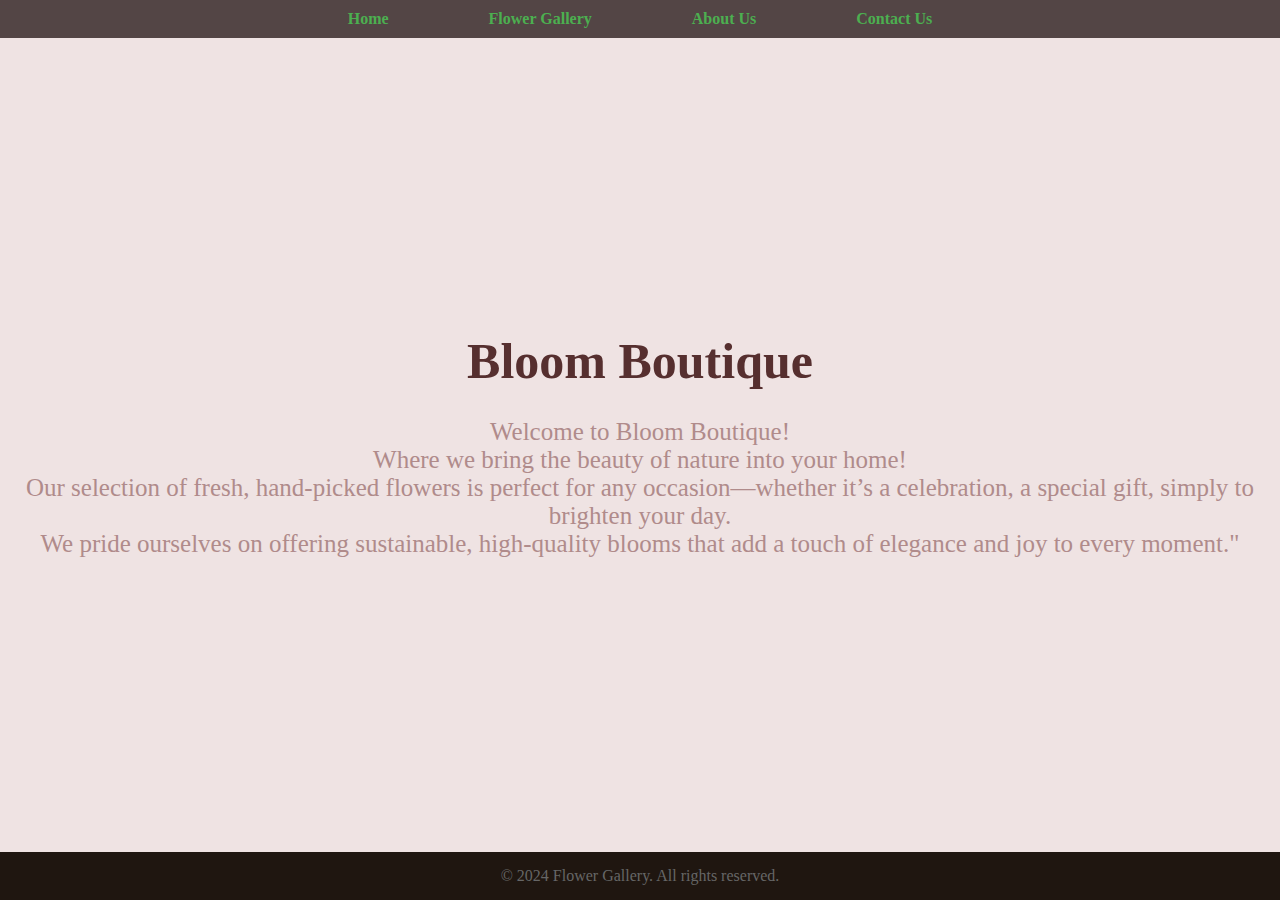
<file: index.html>
<!DOCTYPE html>
<html lang="en">

<head>
    <meta charset="UTF-8">
    <meta name="viewport" content="width=device-width, initial-scale=1.0">
    <title>flower shop</title>
    <link rel="stylesheet" href="assets/css/style.css">
</head>

<body>
    <header>
        <nav>
            <ul>
                <li><a href="index.html">Home</a></li>
                <li><a href="flowers.html">Flower Gallery</a></li>
                <li><a href="about.html">About Us</a></li>
                <li><a href="contact.html">Contact Us</a></li>
            </ul>
        </nav>
    </header>

    <main class="page3">

        <h1>Bloom Boutique</h1><br>
        <p>
            Welcome to Bloom Boutique! <br>
            Where we bring the beauty of nature into your home! <br>
            Our selection of fresh, hand-picked flowers is perfect for any occasion—whether it’s a celebration, a
            special gift, simply to brighten your day. <br>
            We pride ourselves on offering sustainable, high-quality blooms that add a touch of elegance and joy to
            every moment."
        </p>
    </main>

    <footer>
        <p> &copy; 2024 Flower Gallery. All rights reserved. </p>
    </footer>

</body>

</html>
</file>
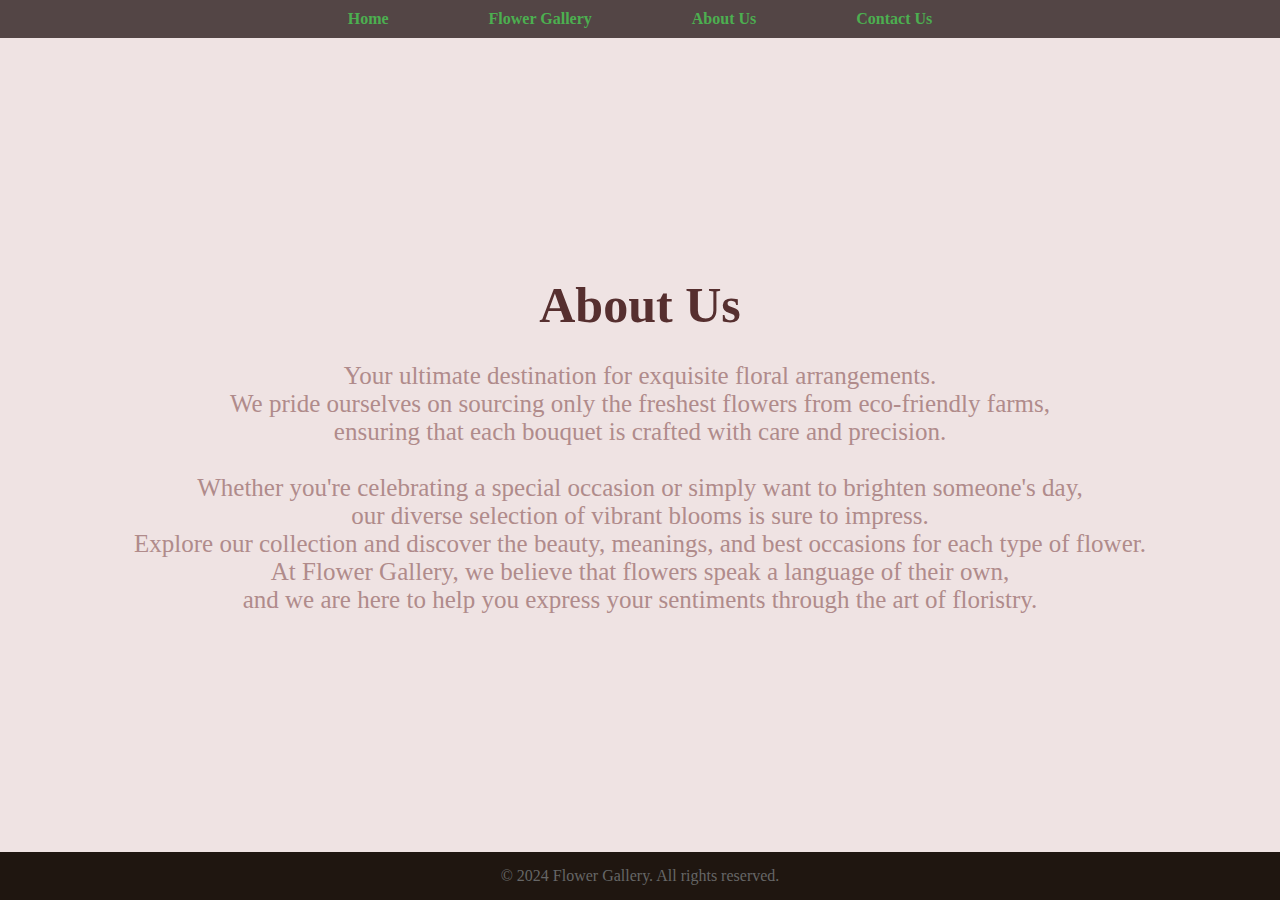
<file: about.html>
<!DOCTYPE html>
<html lang="en">

<head>
    <meta charset="UTF-8">
    <meta name="viewport" content="width=device-width, initial-scale=1.0">
    <title>About Us</title>
    <link rel="stylesheet" href="assets/css/style.css">
</head>
<header>
    <nav>
        <ul>
            <li><a href="index.html">Home</a></li>
            <li><a href="flowers.html">Flower Gallery</a></li>
            <li><a href="about.html">About Us</a></li>
            <li><a href="contact.html">Contact Us</a></li>
        </ul>
    </nav>
</header>
<main class="page3">

    <h1>About Us</h1>
    <br>
    <p>
        Your ultimate destination for exquisite floral arrangements.<br>
        We pride ourselves on sourcing only the freshest flowers from eco-friendly farms, <br>
        ensuring that each bouquet is crafted with care and precision.<br>
        <br>
        Whether you're celebrating a special occasion or simply want to brighten someone's day,<br>
        our diverse selection of vibrant blooms is sure to impress.<br>
        Explore our collection and discover the beauty, meanings, and best occasions for each type of flower.<br>
        At Flower Gallery, we believe that flowers speak a language of their own,<br>
        and we are here to help you express your sentiments through the art of floristry.<br>
    </p>
</main>

<body>
    <h1> </h1>





    <footer>
        <p> &copy; 2024 Flower Gallery. All rights reserved. </p>
    </footer>
</body>

</html>
</file>
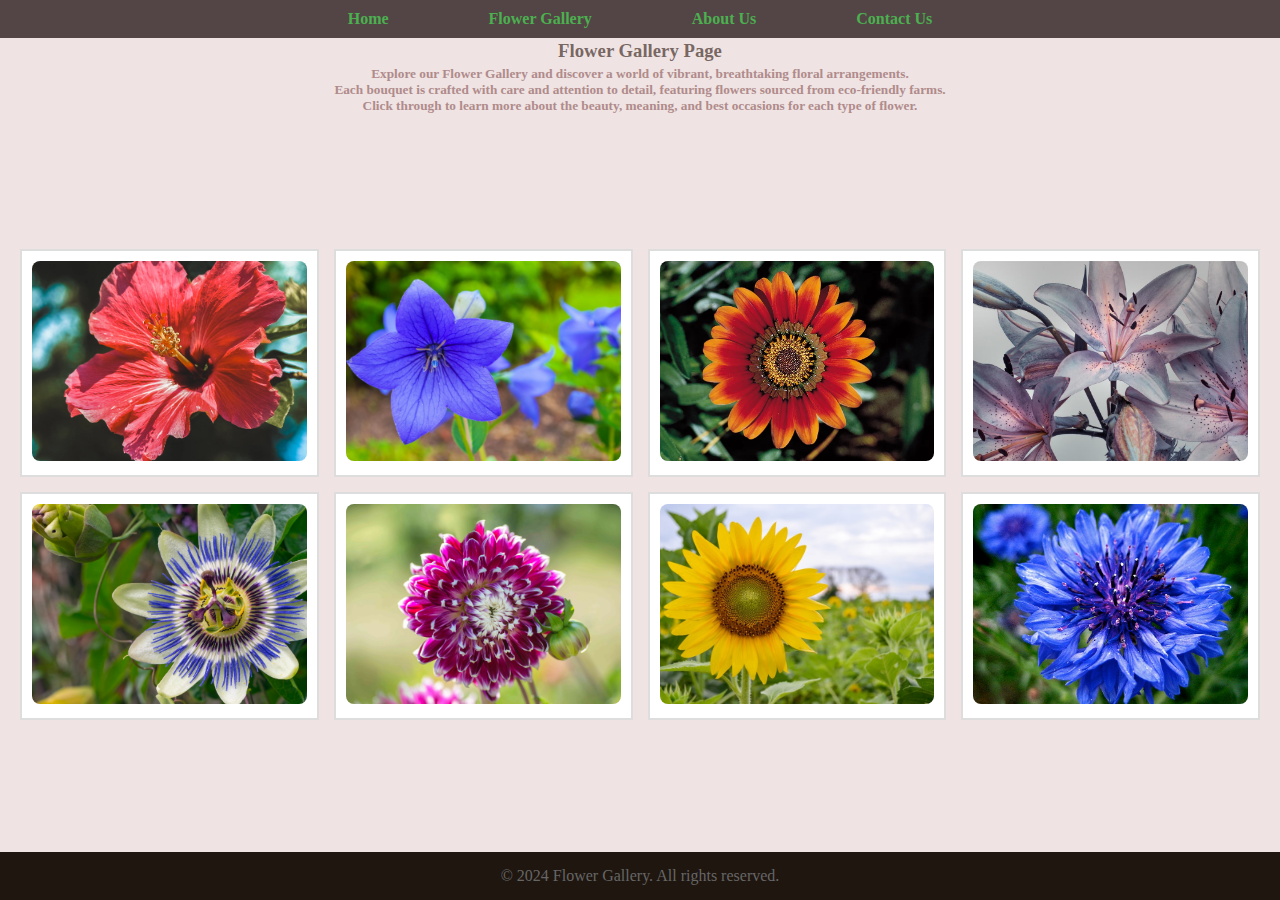
<file: flowers.html>
<!DOCTYPE html>
<html lang="en">

<head>
    <meta charset="UTF-8">
    <meta name="viewport" content="width=device-width, initial-scale=1.0">
    <title>Flowers Gallery</title>
    <link rel="stylesheet" href="assets/css/style.css">
</head>

<body>
    <header>
        <nav>
            <ul>
                <li><a href="index.html">Home</a></li>
                <li><a href="flowers.html">Flower Gallery</a></li>
                <li><a href="about.html">About Us</a></li>
                <li><a href="contact.html">Contact Us</a></li>
            </ul>
        </nav>
    </header>
    <h3>Flower Gallery Page</h3>
    <h5>
        Explore our Flower Gallery and discover a world of vibrant, breathtaking floral arrangements.<br>
        Each bouquet is crafted with care and attention to detail,
        featuring flowers sourced from eco-friendly farms.<br>
        Click through to learn more about the beauty, meaning, and best occasions for each type of flower.<br>
    </h5>
    <main>
        <div class="gallery">
            <div class="gallery-item">
                <img src="assets/img/flower8.webp" alt="flower1">
            </div>
            <div class="gallery-item">
                <img src="assets/img/flower1.jpg" alt="flower1">
            </div>
            <div class="gallery-item">
                <img src="assets/img/flower2.webp" alt="flower1">
            </div>
            <div class="gallery-item">
                <img src="assets/img/flower4.png" alt="flower1">
            </div>
            <div class="gallery-item">
                <img src="assets/img/flower5.webp" alt="flower1">
            </div>
            <div class="gallery-item">
                <img src="assets/img/flower9.jpg" alt="flower1">
            </div>
            <div class="gallery-item">
                <img src="assets/img/flower6.jpg" alt="flower1">
            </div>
            <div class="gallery-item">
                <img src="assets/img/flower10.jpg" alt="flower1">
            </div>
        </div>
    </main>
    <footer>
        <p> &copy; 2024 Flower Gallery. All rights reserved. </p>
    </footer>
</body>

</html>
</file>
<file: assets/css/style.css>
* {
    margin: 0;
    padding: 0;
    box-sizing: border-box;
    text-align: center;
}

html,
body {
    background-color: #efe3e3;
    font-family: cursive;
    color: rgb(176, 139, 139);
}

body {
    display: flex;
    flex-direction: column;
    min-height: 100vh;
}

main {
    display: flex;
    flex: 1;
    justify-content: center;
    align-items: center;
    padding: 20px;
}

.gallery {
    display: grid;
    grid-template-columns: repeat(4, 1fr);
    gap: 15px;
}

.gallery-item {
    border: 2px solid #ddd;
    padding: 10px;
    background-color: #fff;
}

.gallery-item img {
    width: 100%;
    height: 200px;
    object-fit: cover;
    border-radius: 8px;
}

footer {
    text-align: center;
    padding: 15px;
    background-color: #1f1610;
    margin-top: auto;
}

footer p {
    color: #666;
}

header {
    background-color: #534545;
    padding: 10px;

}

nav ul {
    list-style-type: none;
    display: flex;
    justify-content: center;
}

nav ul li {
    margin: 0 50px;
}

a {
    color: #4caf50;
    text-decoration: none;
    font-weight: bold;
    transition: color 0.3s ease, background-color 0.3s ease;
}

a:hover {
    color: #ffffff;
    background-color: #4caf50;
    padding: 5px 10px;
    border-radius: 5px;
}

h3,
h5 {
    padding: 2px;
    text-align: center;

}

h3 {
    color: #4b3731bb;
}


.page3 {
    display: flex;
    flex-direction: column;
    font-family: cursive;
    font-size: 25px;
}

form {
    padding: 20px;
    box-shadow: 0 2px 5px rgba(0, 0, 0, 0.1);
}

label {
    display: block;
    margin-top: 10px;
    color: #555;
}

input,
textarea {
    width: 50%;
    padding: 10px;
    margin-top: 5px;
    border: 1px solid #b1a5a5;
    border-radius: 3px;
    box-sizing: border-box;
}

input[type="submit"] {
    background-color: #4CAF50;
    color: rgb(245, 243, 243);
}

input[type="submit"]:hover {
    background-color: #45a049;
}

textarea {
    height: 150px;
}

h1 {
    color: rgb(86, 47, 47);
}

@media (max-width: 600px) {
    nav ul li {
        margin: 0 20px;
    }

    .gallery {
        grid-template-columns: repeat(2, 1fr);
    }

    input,
    textarea {
        width: 80%;
    }

    form {
        width: 90%;
    }

    .page3 {
        font-size: 20px;
    }
}

@media (max-width: 400px) {
    h1 {
        font-size: 24px;
    }

    footer {
        font-size: 14px;
    }

    nav ul li {
        margin: 0 10px;
    }

    .gallery {
        grid-template-columns: repeat(1, 1fr);
    }
}
</file>
